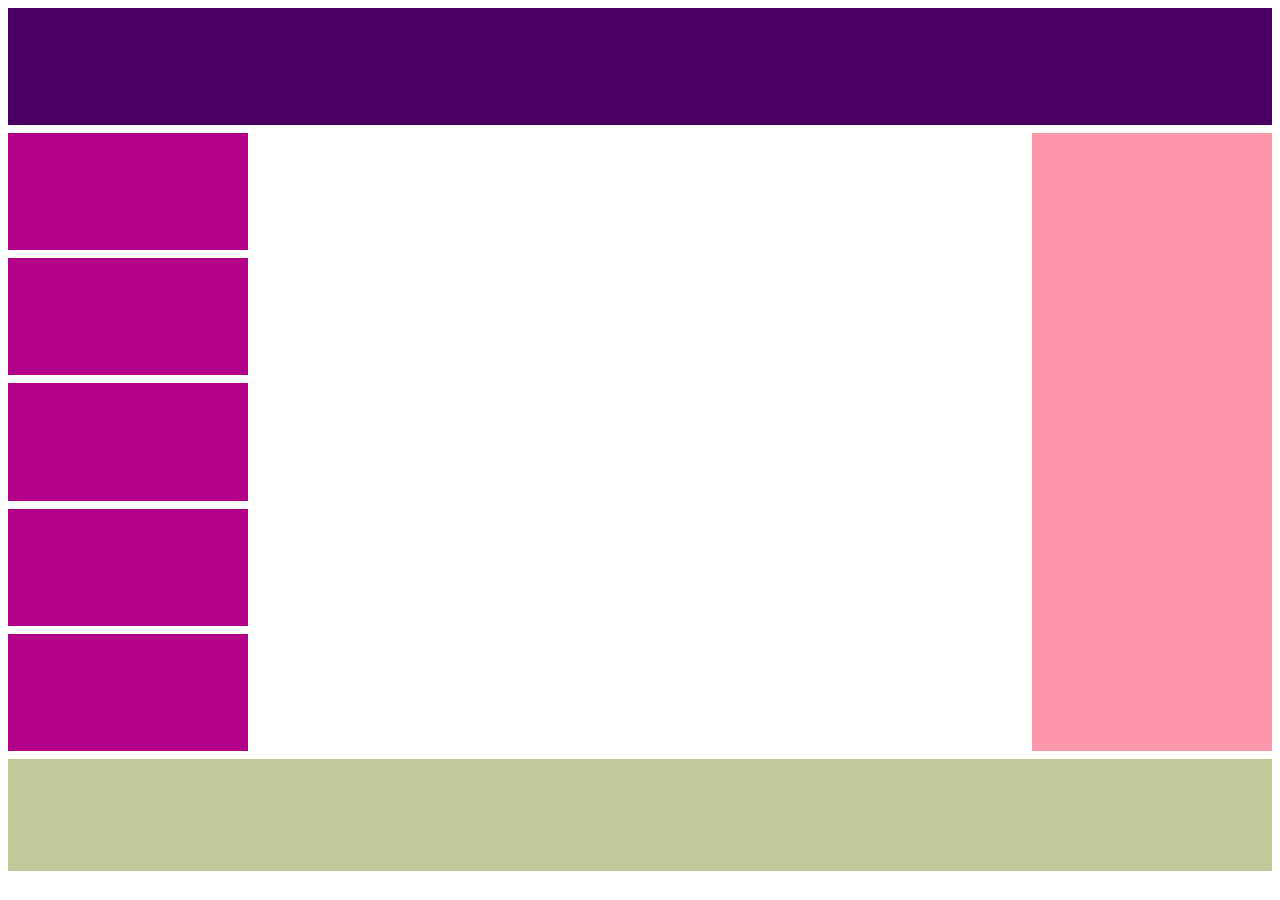
<file: exercise1/index.html>
<!DOCTYPE html>
<html lang="en">
<head>
    <meta charset="UTF-8">
    <meta name="viewport" content="width=device-width, initial-scale=1.0">
    <title>Exercise 1</title>
    <link rel="stylesheet" href="style.css">
</head>
<body>
    <header></header>
    <nav>
        <ul>
            <li></li>
            <li></li>
            <li></li>
            <li></li>
            <li></li>
        </ul>
    </nav>
    <main></main>
    <aside></aside>
    <footer></footer>
</body>
</html>
</file>
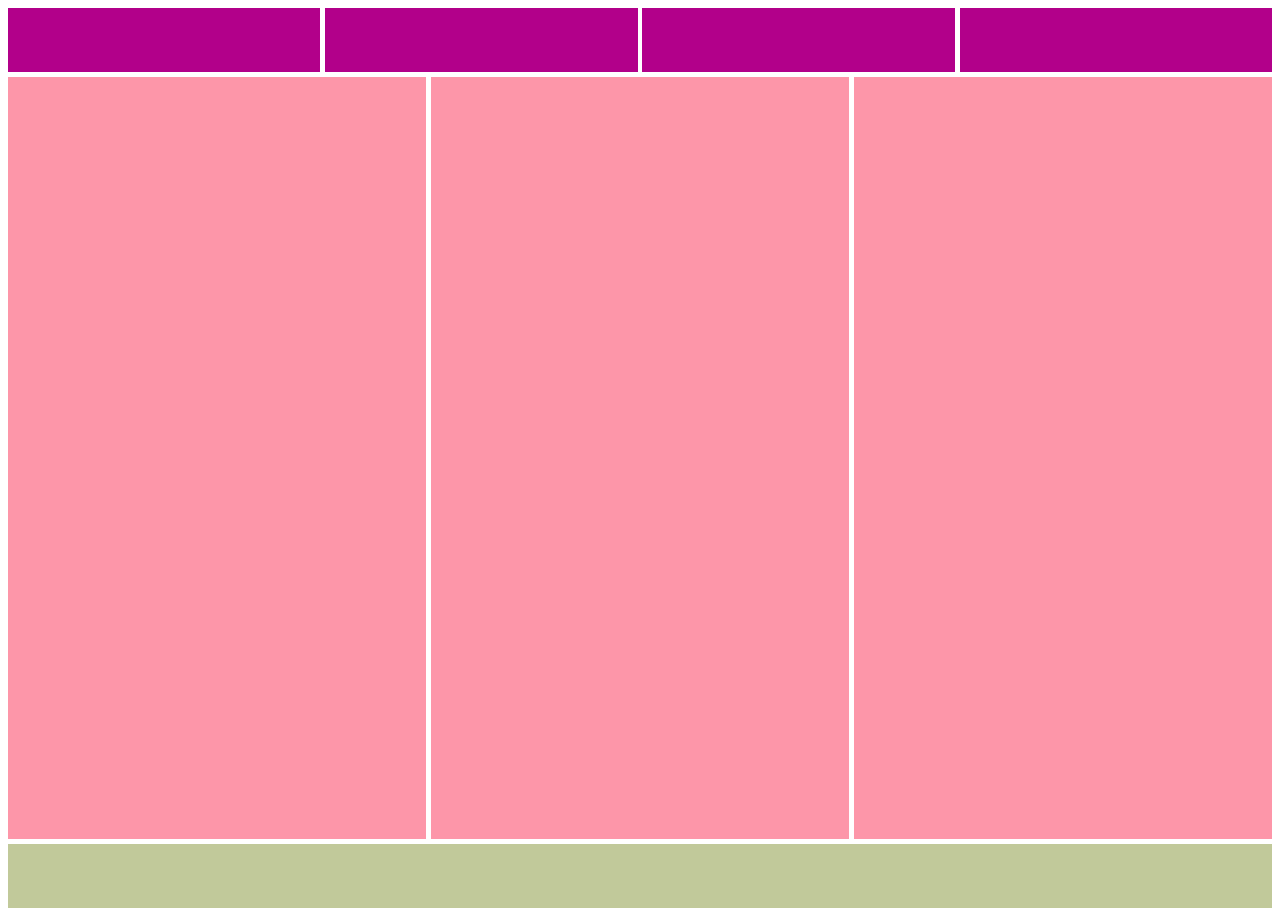
<file: exercise2/index.html>
<!DOCTYPE html>
<html lang="en">
<head>
    <meta charset="UTF-8">
    <meta name="viewport" content="width=device-width, initial-scale=1.0">
    <title>Exercise 2</title>
    <link rel="stylesheet" href="style.css">
</head>
<body>
    <header>
        <nav>
            <ul>
                <li></li>
                <li></li>
                <li></li>
                <li></li>
            </ul>
        </nav>
    </header>
    <main>
        <section></section>
        <section></section>
        <section></section>
    </main>
    <footer></footer>
</body>
</html>
</file>
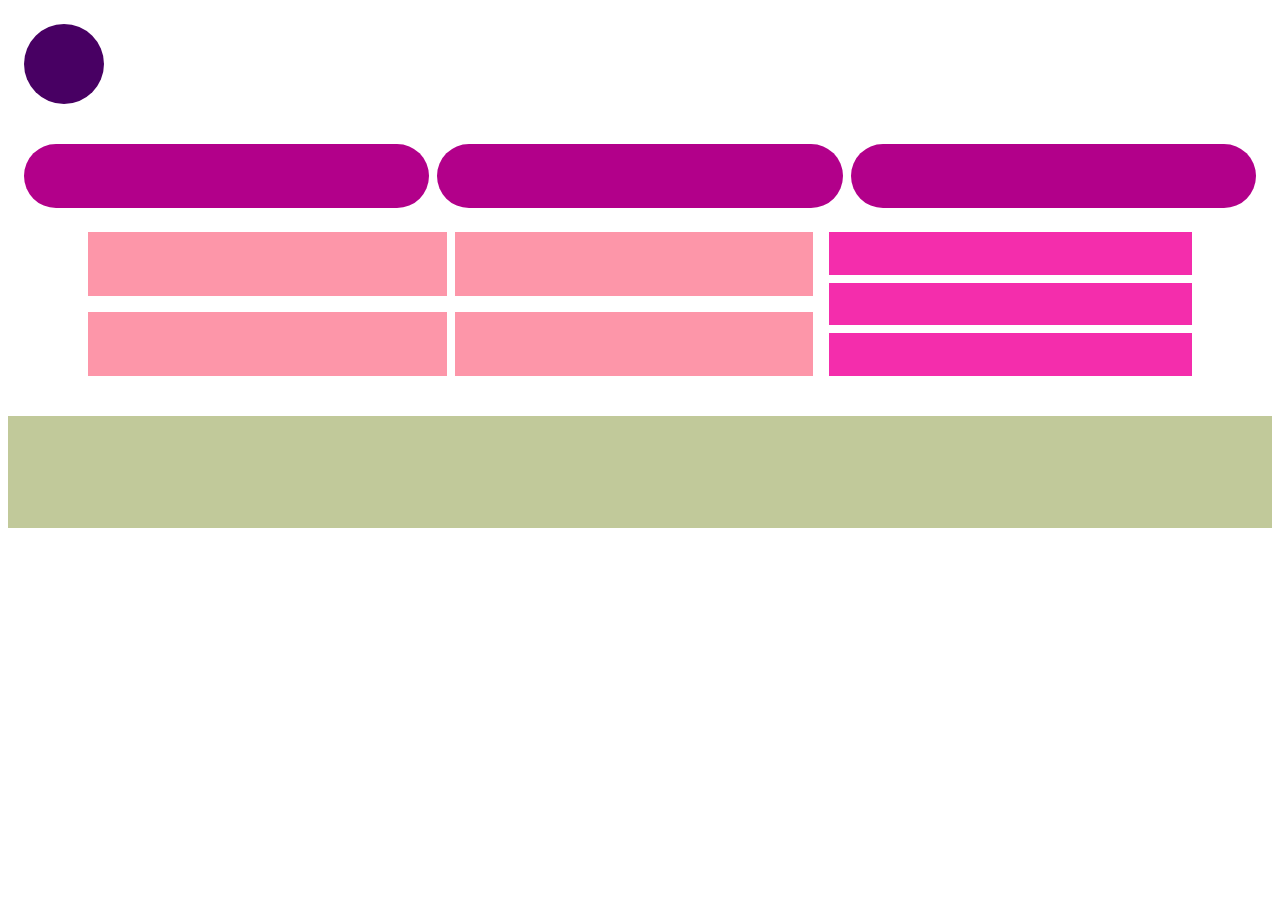
<file: exercise3/index.html>
<!DOCTYPE html>
<html lang="en">

<head>
    <meta charset="UTF-8">
    <meta name="viewport" content="width=device-width, initial-scale=1.0">
    <title>Exercise 3</title>
    <link rel="stylesheet" href="style.css">
</head>

<body>
    <header></header>
    <nav>
        <ul>
            <li></li>
            <li></li>
            <li></li>
        </ul>
    </nav>
    <main>
        <article>
            <section></section>
            <section></section>
            <section></section>
            <section></section>
        </article>
        <aside>
            <section></section>
            <section></section>
            <section></section>
        </aside>
    </main>
    <footer></footer>
</body>

</html>
</file>
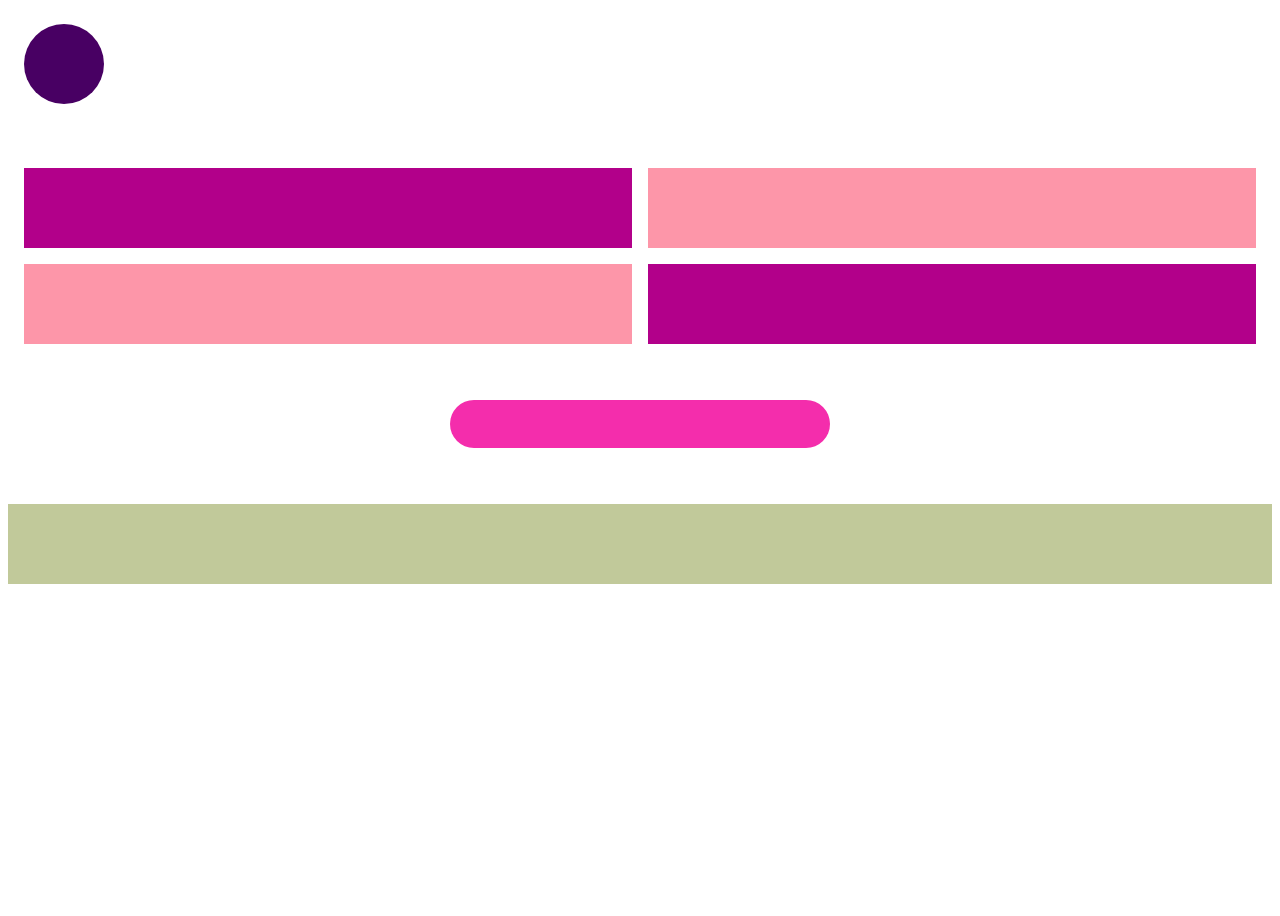
<file: exercise4/index.html>
<!DOCTYPE html>
<html lang="en">
<head>
    <meta charset="UTF-8">
    <meta name="viewport" content="width=device-width, initial-scale=1.0">
    <title>Exercise 4</title>
    <link rel="stylesheet" href="style.css">
</head>
<body>
    <header></header>
    <main>
        <article></article>
        <article></article>
        <article></article>
        <article></article>
    </main>
    <aside></aside>
    <footer></footer>
</body>
</html>
</file>
<file: exercise1/style.css>
/* GLOBALS */

* {
    box-sizing: border-box;
}

/* DESKTOP VIEW */

body {
    margin: 0.5rem;
    min-height: calc(100vh -5rem);
    display: grid;
    grid-template-areas: "header header header"
        "nav    main   aside "
        "footer footer footer";
    grid-template-columns: 15rem auto 15rem;
    grid-template-rows: calc((100vh - 5rem) / 7) auto calc((100vh - 3.5rem) / 7);
}

header {
    grid-area: header;
    background-color: #480063;
}

nav {
    grid-area: nav;

    ul {
        display: flex;
        flex-direction: column;
        justify-content: space-between;

        list-style: none;
        margin: 0;
        padding: 0;

        li {
            background-color: #b2008a;
            margin-top: 0.5rem;
            height: calc((100vh - 5rem) / 7);
        }
    }
}

main {
    grid-area: main;
}

aside {
    grid-area: aside;
    background-color: #fd96a9;
    margin-top: 0.5rem;
}

footer {
    grid-area: footer;
    background-color: #c1c99a;
    margin-top: 0.5rem;
}

/* MOBILE VIEW */

@media (width < 600px) {
    body {
        grid-template-areas:
            "header"
            "nav   "
            "main  "
            "aside "
            "footer";
        grid-template-columns: 1fr;
        grid-template-rows: min-content min-content auto min-content min-content;

        min-height: 100vh;
    }

    header,
    aside,
    footer {
        height: 4rem;
    }

    nav>ul,
    aside {
        margin: 0.3rem;
    }

    nav>ul>li {
        height: 3rem;
        margin-top: 0.2rem;
    }
}
</file>
<file: exercise2/style.css>
/* GLOBALS */

* {
    box-sizing: border-box;
    margin: 0;
    padding: 0;
}

/* DESKTOP VIEW */

body {
    display: grid;
    grid-template-areas: 
        "header header header header"
        "main   main   main   main  "
        "footer footer footer footer";
    grid-template-rows: min-content auto min-content;
    gap: 0.3rem;

    min-height: 100vh;
    margin: 0.5rem;
}

body>header,
body>header>nav,
body>header>nav>ul {
    display: grid;
    grid-template-columns: subgrid;
}

header {
    grid-area: header;
}

header>nav {
    grid-column: 1 / -1;
}

header>nav>ul {
    grid-column: 1 / -1;
    list-style: none;
}

header>nav>ul>li {
    height: 4rem;
    background-color: #b2008a;
}

main {
    grid-area: main;

    display: flex;
    gap: 0.3rem;
}

main>section {
    background-color: #fd96a9;
    width: 100%;
    height: 100%;
}

footer {
    grid-area: footer;
    height: 4rem;
    background-color: #c1c99a;
}

/* MOBILE VIEW */

@media (width < 600px) {
    body {
        grid-template-areas: 
            "header header"
            "header header"
            "main   main  "
            "footer footer";
        grid-template-rows: 
            min-content
            min-content 
            auto
            min-content;
    }

    header>nav>ul {
        gap: 0.1rem;
    }

    main {
        flex-direction: column;
    }

    main>section {
        margin: 0.2rem 0;
    }
}
</file>
<file: exercise3/style.css>
/* VARIABLES */

:root {
    --header-color: #480063;
    --nav-color: #b2008a;
    --article-color: #fd96a9;
    --aside-color: #f42dac;
    --footer-color: #c1c99a;
}

/* GLOBALS */

* {
    box-sizing: border-box;
    margin: 0;
    padding: 0;
}

/* LAYOUT - Mobile */

body {
    display: grid;
    justify-items: center;
    grid-template-columns: 1fr;
    grid-template-rows: 
        min-content
        min-content
        min-content
        auto;

    margin: 0.5rem;
    min-height: 100vh;
}

header {
    height: 5rem;
    width: 5rem;
    border-radius: 100rem;
    margin: 1rem 0;
    background-color: var(--header-color);
}

nav {
    display: flex;
    flex-direction: column;

    width: 100%;
}

nav>ul {
    list-style: none;
}

nav>ul>li {
    height: 4rem;
    width: 100%;
    border-radius: 10rem;
    background-color: var(--nav-color);
    margin-top: 0.5rem;
}

main {
    display: flex;
    flex-direction: column;

    width: 100%;
}

main>article>section {
    background-color: var(--article-color);
    height: 4rem;
    margin-top: 0.5rem;
}

main>aside {
    display: flex;
    gap: 1rem;
    margin-top: 0.5rem;
}

main>aside>section {
    background-color: var(--aside-color);
    height: 4rem;
    flex: 1;
}

footer {
    background-color: #c1c99a;
    margin-top: 0.5rem;
    width: 100%;
    min-height: 5rem;
    max-height: 7rem;
}

/* LAYOUT - Desktop */

@media (width > 600px) {
    header,
    nav>ul {
        margin: 1rem;
    }
    header {
        justify-self: start;
    }

    nav {
        flex-direction: row;
    }
    
    nav>ul {
        display: flex;
        flex-direction: row;
        gap: 0.5rem;

        width: 100%;
    }

    main {
        flex-direction: row;
        padding: 0 5rem 2rem 5rem;
    }

    main>article {
        flex: 2;
        display: grid;
        grid-template-columns: 1fr 1fr;
        gap: 0.5rem;
        margin-right: 1rem;
    }

    main>aside {
        flex: 1;
        flex-direction: column;
        gap: 0.5rem;
    }
}
</file>
<file: exercise4/style.css>
/* GLOBALS */

* {
    box-sizing: border-box;
    margin: 0;
    padding: 0;
}

body {
    display: flex;
    flex-direction: column;
    align-items: center;
    margin: 0.5rem;
    height: 100vh;
}

/* LAYOUT - Mobile */

header {
    align-self: center;
    height: 5rem;
    width: 5rem;
    border-radius: 10rem;
    margin: 1rem;
    background-color: #480063;
}

main {
    display: grid;
    grid-template-columns: 1fr 1fr;
    gap: 0.5rem;
    width: 100%;
}

main>article {
    grid-column: span 2;
    height: 5rem;
    background-color: #fd96a9;
}

main>article:nth-of-type(2n) {
    background-color: #b2008a;
}

aside {
    height: 3rem;
    width: 30%;
    border-radius: 30px;
    margin: 0.5rem;
    background-color: #f42dac;
}

footer {
    width: 100%;
    height: 5rem;
    background-color: #c1c99a;
}

/* LAYOUT - Desktop */

@media (width > 600px) {
    header {
        align-self: flex-start;
    }
    main {
        gap: 1rem;
        margin: 3rem;
        padding-inline: 1rem;
    }
    
    main>article {
        grid-column: span 1;
    }

    main>article:nth-of-type(2) {
        order: -1;
    }

    footer {
        margin-top: 3rem;
    }
}
</file>
